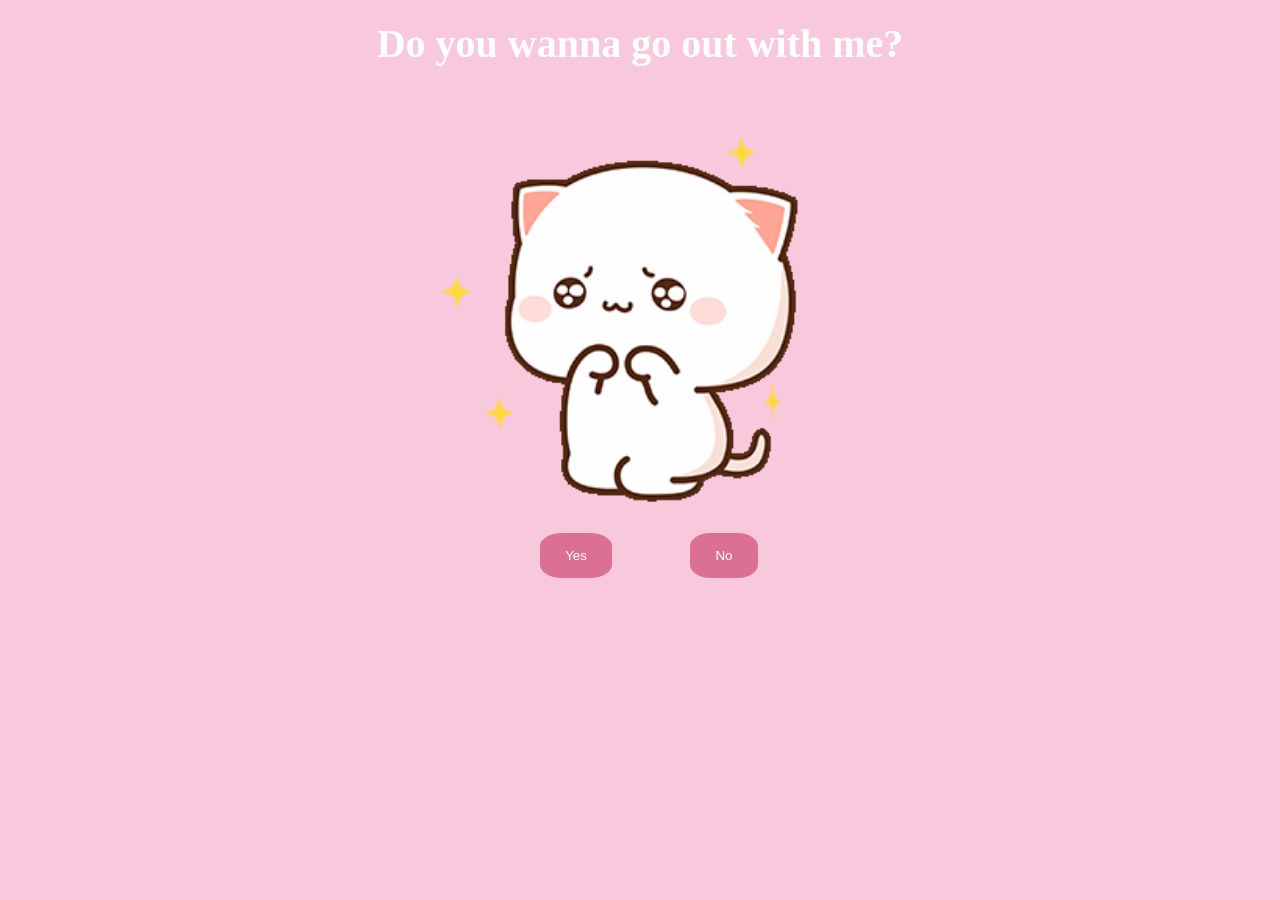
<file: index.html>
<!DOCTYPE html>
<html lang="en">
<head>
    <meta charset="UTF-8">
    <meta name="viewport" content="width=device-width, initial-scale=1.0">
    <title>Document</title>
    <link rel="stylesheet" href="style.css">
</head>
<body>
    <div class="container">
        <h1>Do you wanna go out with me?</h1>
        <div class="img">
            <img src="image/uwu.gif" alt="cute giphy">
        </div>
        <div class = "buttons">
            <button class="btn" id = "yesButton" onclick="nextPage()">Yes</button>
            <button class="btn" id="noButton" onmouseover="moveButton()" onclick="moveButton()">No</button>
            <script>
                function nextPage() {
                        window.location.href = "yes.html";
                    }
                    
                    function moveButton() {
                        var x = Math.random() * (window.innerWidth - document.getElementById('noButton').offsetWidth) - 85;
                        var y = Math.random() * (window.innerHeight - document.getElementById('noButton').offsetHeight) - 48;
                        document.getElementById('noButton').style.left = `${x}px`;
                        document.getElementById('noButton').style.top = `${y}px`;
                    }
            </script>
        </div>
    </div>
    
</body>
</html>
</file>
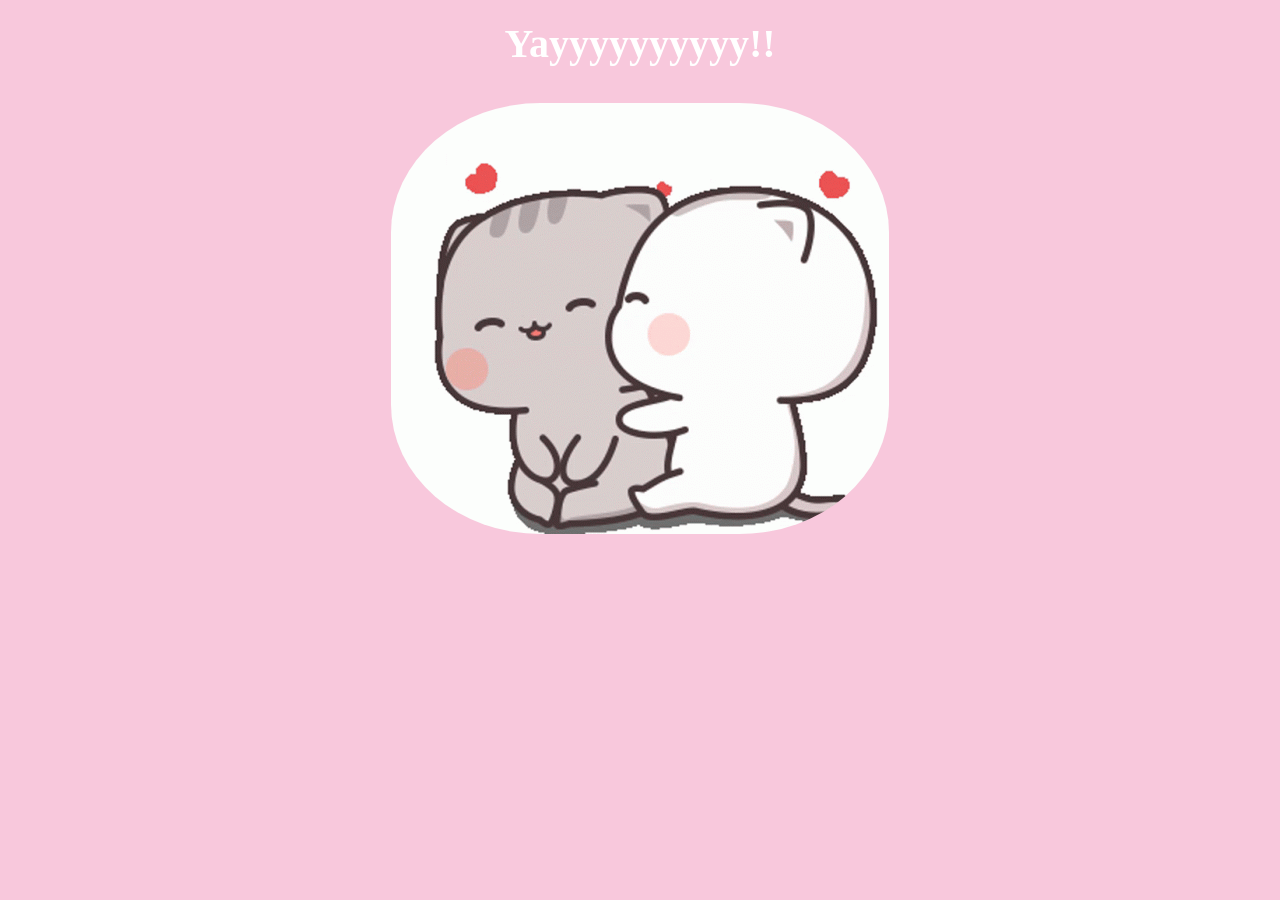
<file: yes.html>
<!DOCTYPE html>
<html lang="en">
<head>
    <meta charset="UTF-8">
    <meta name="viewport" content="width=device-width, initial-scale=1.0">
    <title>Document</title>
    <link rel="stylesheet" href="yes.css">
</head>
<body>
    <div class="container">
        <div >
            <h1 >Yayyyyyyyyyy!!</h1>
            <br>
            <br>
        </div>
        <div class="gif_container">
            <img src="image/Kiss Peach And Goma Sticker – Kiss Peach And Goma Kiss Cheek – discover and share GIFs.gif" alt="Cute animated illustration">
        </div>
    </div>
    
</body>
</html>
</file>
<file: style.css>
body
{
    margin: 0px;
    padding: 0px;
    display: flex;
    align-items: center;
    background-color: #F8C8DC;
    justify-content: center;
}
img {
    display: flex;
    align-items: center;
    justify-content: space-around;
    width: 500px;
    height: max-content;
}
.container h1{
    
    font-family: 'Nunito';
    font-size: 40px;
    font-weight: bold;
    color: white;
    text-align: center;
    margin-top: 20px;
    margin-bottom: 0px;
}
#noButton {
    position: absolute;
    margin-left: 150px;
    transition: 0.5s;
}

#yesButton {
    position: absolute;
    margin-right: 150px;
}
.buttons{
    display: flex;
    flex-direction: row;
    justify-content: center;
    align-items: center;
    margin-top: 20px;
    margin-left: 20px;
}
.btn{
    color:white;
    background-color: palevioletred;
    padding: 15px 25px;
    margin: 4px 2px;
    text-align: center;
    border-radius: 30%;
    border: none;
    transition: background-color 0.3s ease;
}
</file>
<file: yes.css>
body{
margin: 0px;
padding: 0px;
display: flex;
align-items: center;
background-color: #F8C8DC;
justify-content: center;
}
img {
display: flex;
align-items: center;
border-radius: 30%;
width: 100%;
height: auto;

}
.container h1{
    
    font-family: 'Nunito';
    font-size: 40px;
    font-weight: bold;
    color: white;
    text-align: center;
    margin-top: 20px;
    margin-bottom: 0px;
}
</file>
